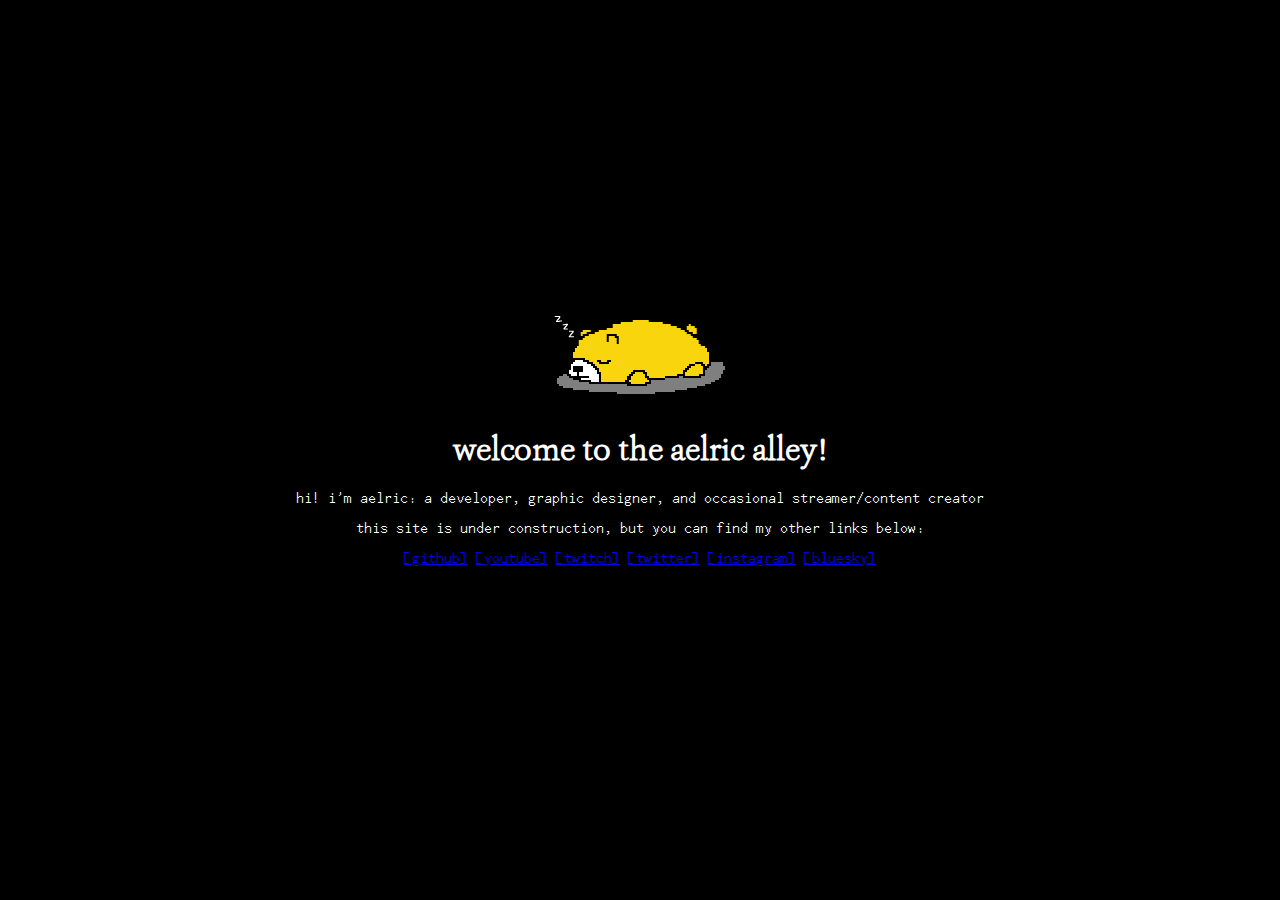
<file: index.html>
<html>
<head>
    <title>aelric</title>
    <link rel="stylesheet" href="styles.css" />
    <link rel="icon" type="image/x-icon" href="images/favicon.ico">
</head>
<body>

<div class = 'main'>
    <img src="images/pachumi.gif" alt="sleepy" width="175" height="100" onclick="myFunction()">

    <h1>welcome to the aelric alley!</h1>
    <p>hi! i'm aelric: a developer, graphic designer, and occasional streamer/content creator</p>
    <p>this site is under construction, but you can find my other links below:</p>

    <div class="links">
        <a href="https://github.com/aelricc">[github]</a>
        <a href="https://www.youtube.com/@aelricc">[youtube]</a>
        <a href="https://www.twitch.tv/aelricc">[twitch]</a>
        <a href="https://twitter.com/aelric_">[twitter]</a>
        <a href="https://www.instagram.com/aelricc/">[instagram]</a>
        <a href="https://bsky.app/profile/aelric.cc">[bluesky]</a>
    </div>
</div>

<script>
    function myFunction() {
      alert("pachumi is asleep right now");
    }
    </script>

</body>
</html>
</file>
<file: aelricc.htm>
<html>
<head>
<title>aelric</title>
<style>
    body {
      color: white;
    }
    </style>
</head>
<body style="background-color:black;">

<h1>Test</h1>
<p>This is a paragraph.</p>

</body>
</html>
</file>
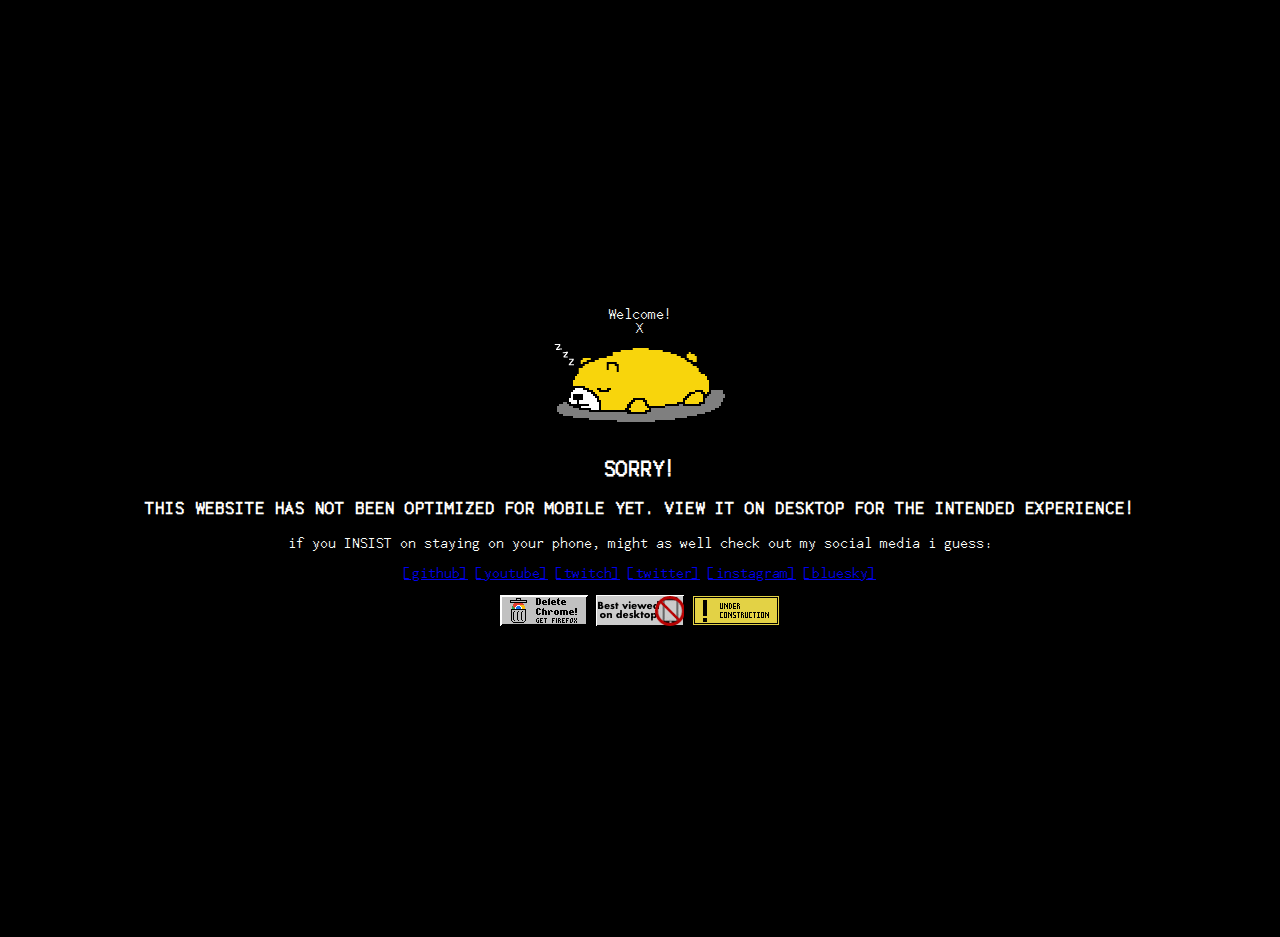
<file: mobile.html>
<!DOCTYPE html>
<html>
  <head>
    <meta charset="UTF-8">
    <meta name="viewport" content="width=device-width, initial-scale=1.0">
    <link rel="icon" type="image/x-icon" href="images/favicon.ico">
    <link href="/styles.css" rel="stylesheet" type="text/css" media="all">
  </head>
  <body id="mobilebody">
    <div id= "mobilemain">
        <div id="mainheader">Welcome!<div id="x">X</div></div>
        <div id="maincontent">
          <img src="images/pachumi.gif" alt="sleepy" width="175" height="100" text-align="center" onclick="myFunction()">
          <h2>SORRY!</h2>
          <h3>THIS WEBSITE HAS NOT BEEN OPTIMIZED FOR MOBILE YET. VIEW IT ON DESKTOP FOR THE INTENDED EXPERIENCE!</h3>
          <p>if you INSIST on staying on your phone, might as well check out my social media i guess:</p>
    
          <div class="links">
            <a href="https://github.com/aelricc">[github]</a>
            <a href="https://www.youtube.com/@aelricc">[youtube]</a>
            <a href="https://www.twitch.tv/aelricc">[twitch]</a>
            <a href="https://twitter.com/aelric_">[twitter]</a>
            <a href="https://www.instagram.com/aelricc/">[instagram]</a>
            <a href="https://bsky.app/profile/aelric.cc">[bluesky]</a>
          </div>
          <br>
          <img src="buttons/deletechrome.png">
          <img src="buttons/viewed.gif">
          <img src="buttons/construction.png">
        </div>
  </div>
  </body>
</html>
</file>
<file: styles.css>
@font-face {
    font-family: 'ashburylig';
    src: url('fonts/ashburylig-webfont.woff2') format('woff2'),
         url('fonts/ashburylig-webfont.woff') format('woff');
    font-weight: normal;
    font-style: normal;
    }

@font-face {
    font-family: 'cyberpunkwaifus';
    src: url('fonts/CyberpunkWaifus.ttf') format('ttf'),
         url('fonts/CyberpunkWaifus.woff') format('woff');
    font-weight: normal;
    font-style: normal;
    }

body {
    padding: 300px 0;
    background-color:black;
    text-align: center;
    font-family: 'cyberpunkwaifus';
    color: white;
  }

h1{
    font-family: 'ashburylig';
}
</file>
